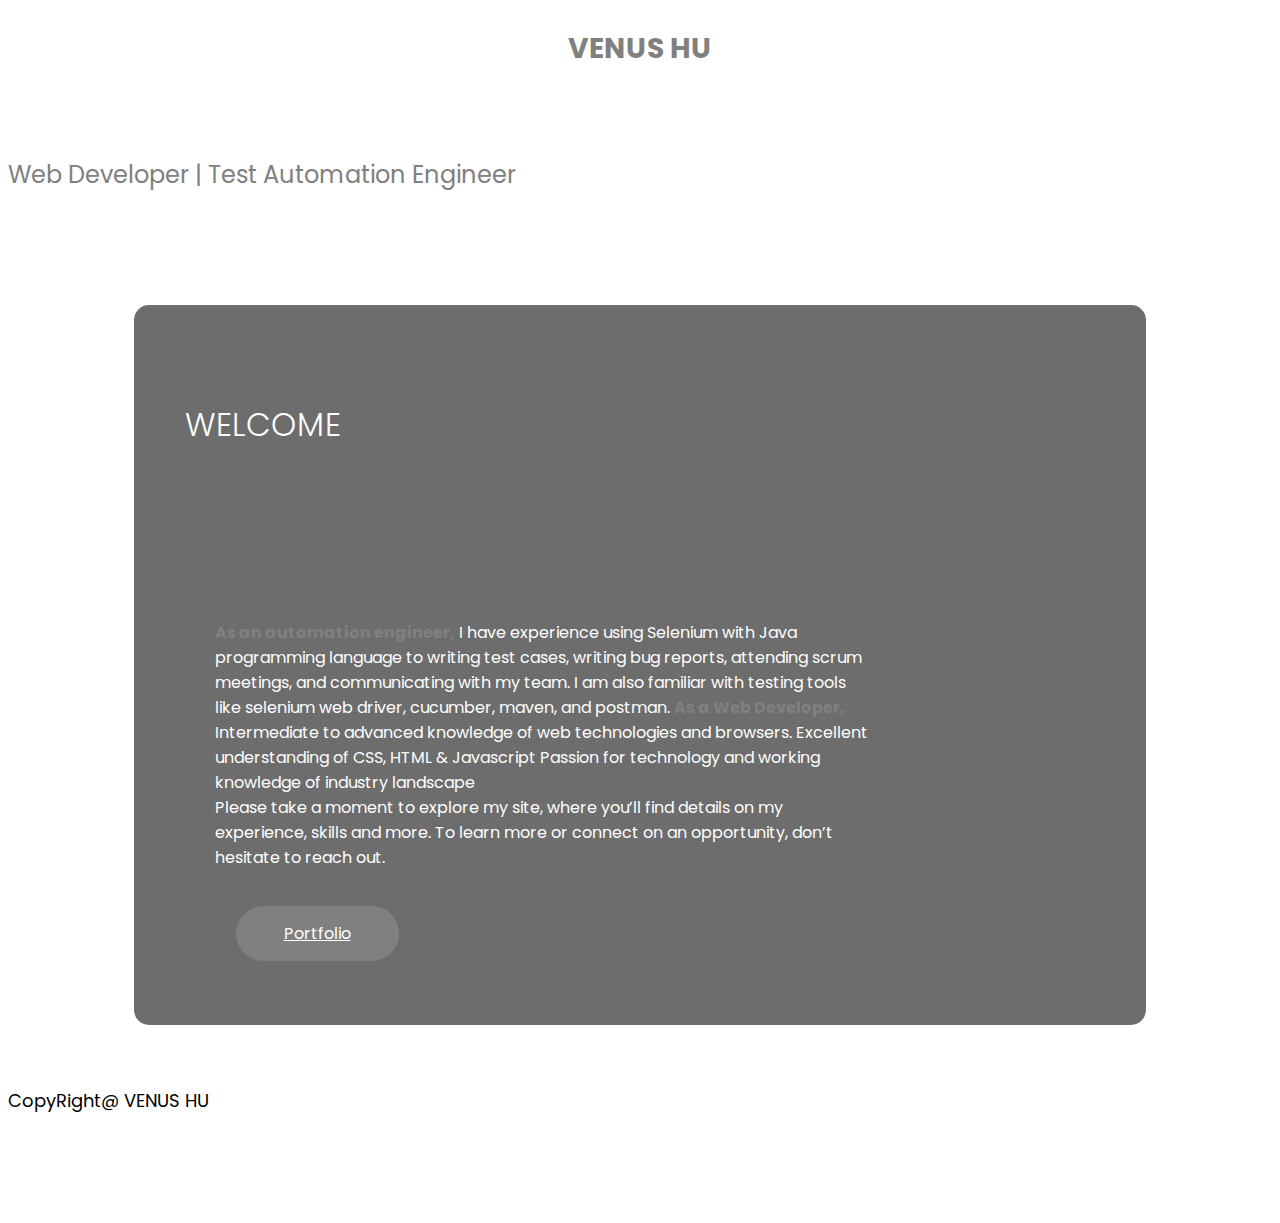
<file: index.html>
<!DOCTYPE html>
<html lang="en">

<head>
    <meta charset="UTF-8">
    <meta name="viewport" content="width=device-width, initial-scale=1.0">
    <meta http-equiv="X-UA-Compatible" content="ie=edge">
    <!-- BOOTSTRAP -->
    <link rel="stylesheet" href="https://stackpath.bootstrapcdn.com/bootstrap/4.1.3/css/bootstrap.min.css"
        integrity="sha384-MCw98/SFnGE8fJT3GXwEOngsV7Zt27NXFoaoApmYm81iuXoPkFOJwJ8ERdknLPMO" crossorigin="anonymous">
    <!-- SPECIAL FONT -->
    <link href="https://fonts.googleapis.com/css?family=Poor+Story|Poppins:100,300" rel="stylesheet">
    <!-- STYLESHEET -->
    <link rel="stylesheet" href="asset/style.css">

    <title>VENUS_PORTFOLIO</title>
</head>

<body>
    <div class="row-md-12 text-center" id="title">

        <h3>VENUS HU</h3>
        <br>
        <p class="tagline"> Web Developer | Test Automation Engineer</p>
    </div>

    <div class="row-md-12 image_bar">

        <div class="text-block opaque">

            <h1 class="jumbotron poppins-w">WELCOME</h1>
            <p class="inner-card-text poppins">

                <br>
                <Strong style="color:grey;">As an automation engineer,</Strong> I have experience using Selenium with
                Java programming
                language to writing
                test cases, writing bug reports, attending scrum meetings, and communicating with my team.
                I am also familiar with testing tools like selenium web driver, cucumber, maven, and postman.
                <Strong style="color:grey;">As a Web Developer,</Strong> Intermediate to advanced knowledge of web
                technologies and browsers.
                Excellent understanding of CSS, HTML & Javascript
                Passion for technology and working knowledge of industry landscape
                <br>

                Please take a moment to explore my site, where you’ll find details on my
                experience, skills and more. To learn more or connect on an opportunity, don’t hesitate to reach
                out.
            </p>
            <a href="portfolio.html" class="margin poppins btn" id="connect-button">Portfolio
            </a>
        </div>
    </div>

    <footer class="text-center margin" id="footer">CopyRight@ VENUS HU</footer>

</body>


</html>
</file>
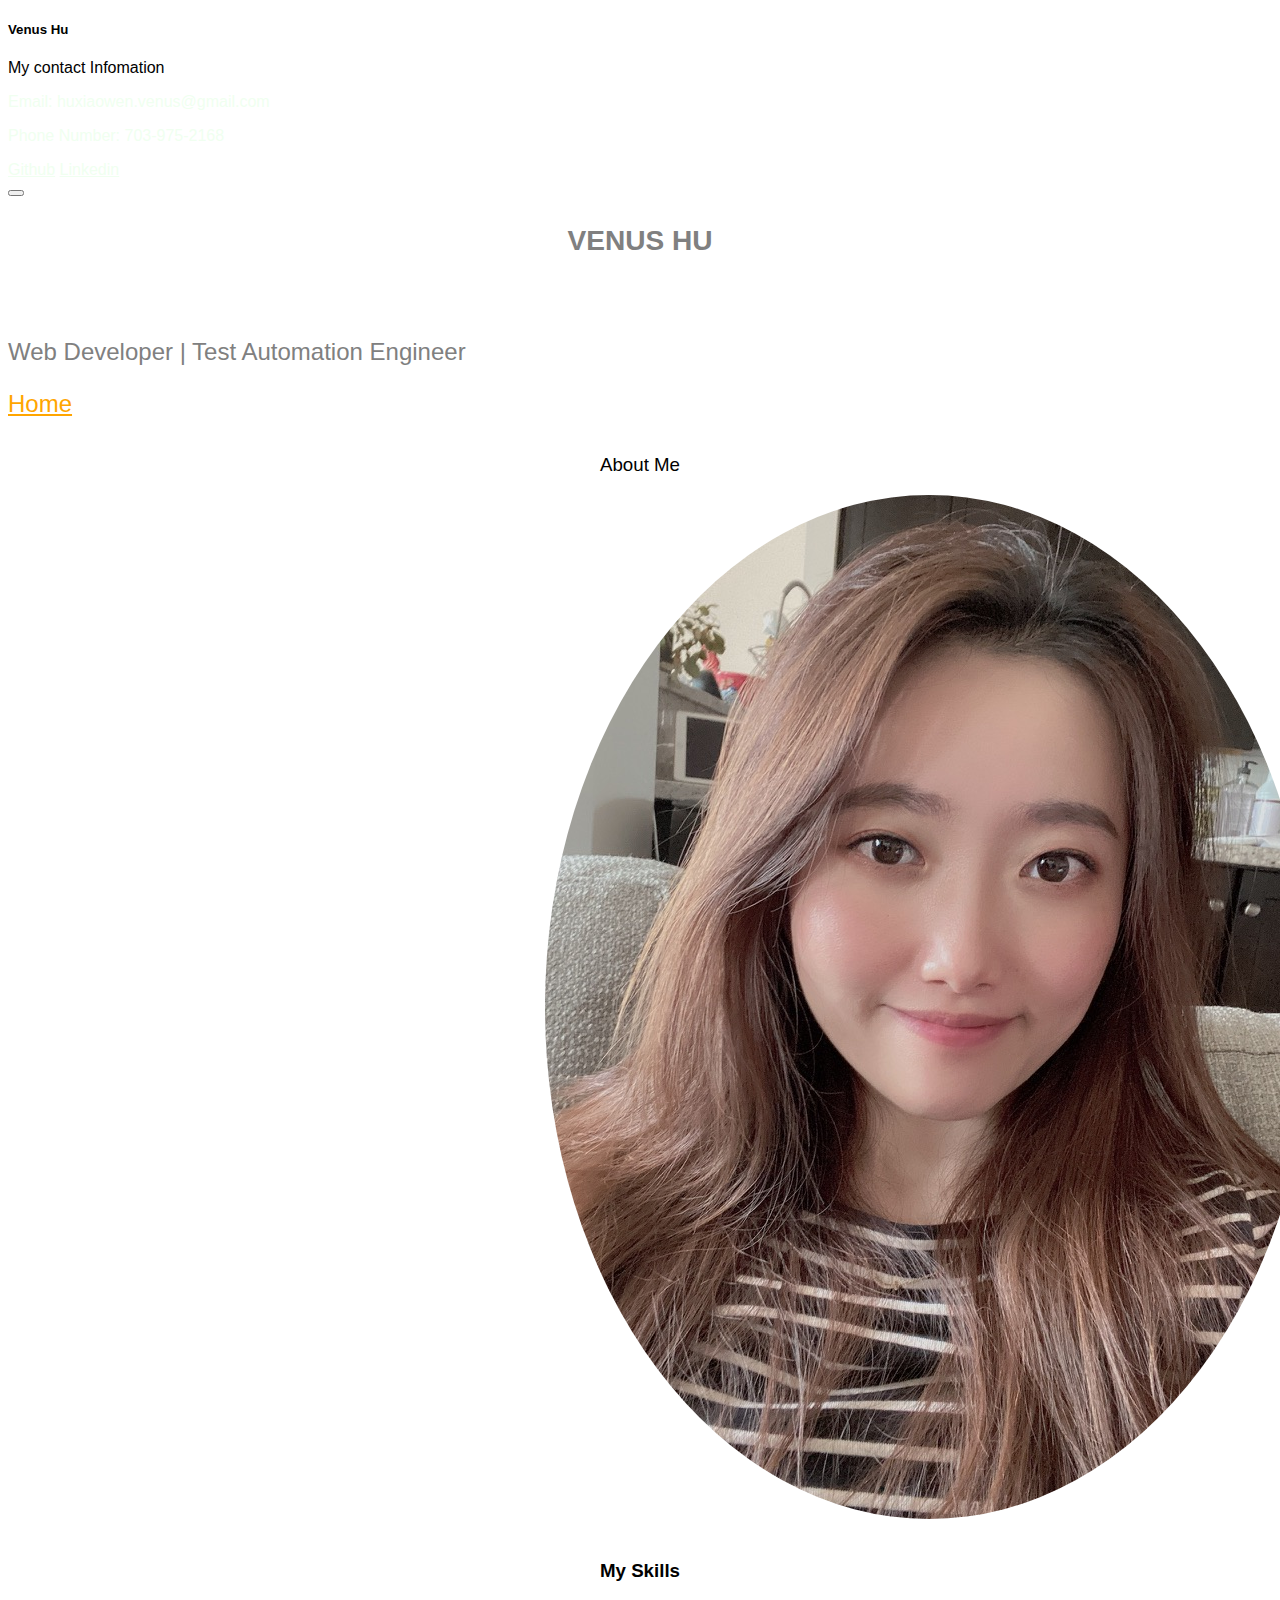
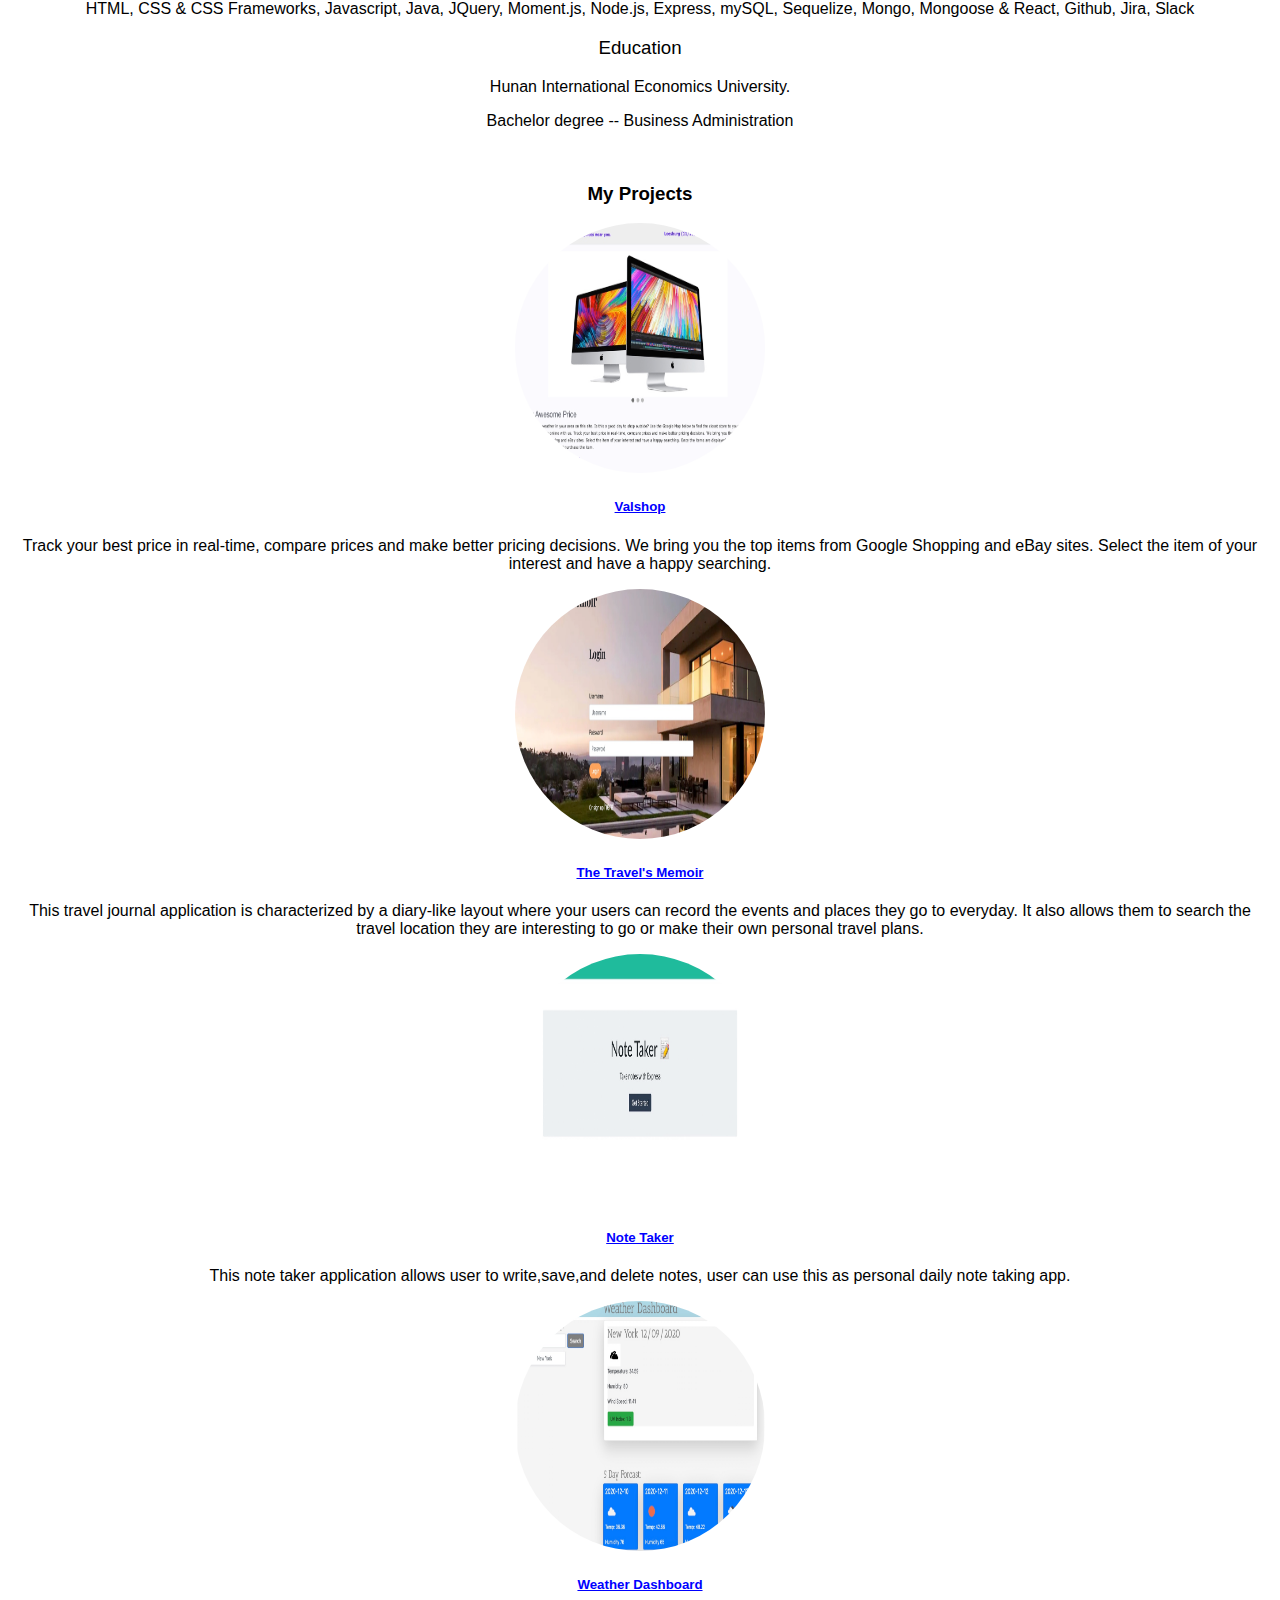
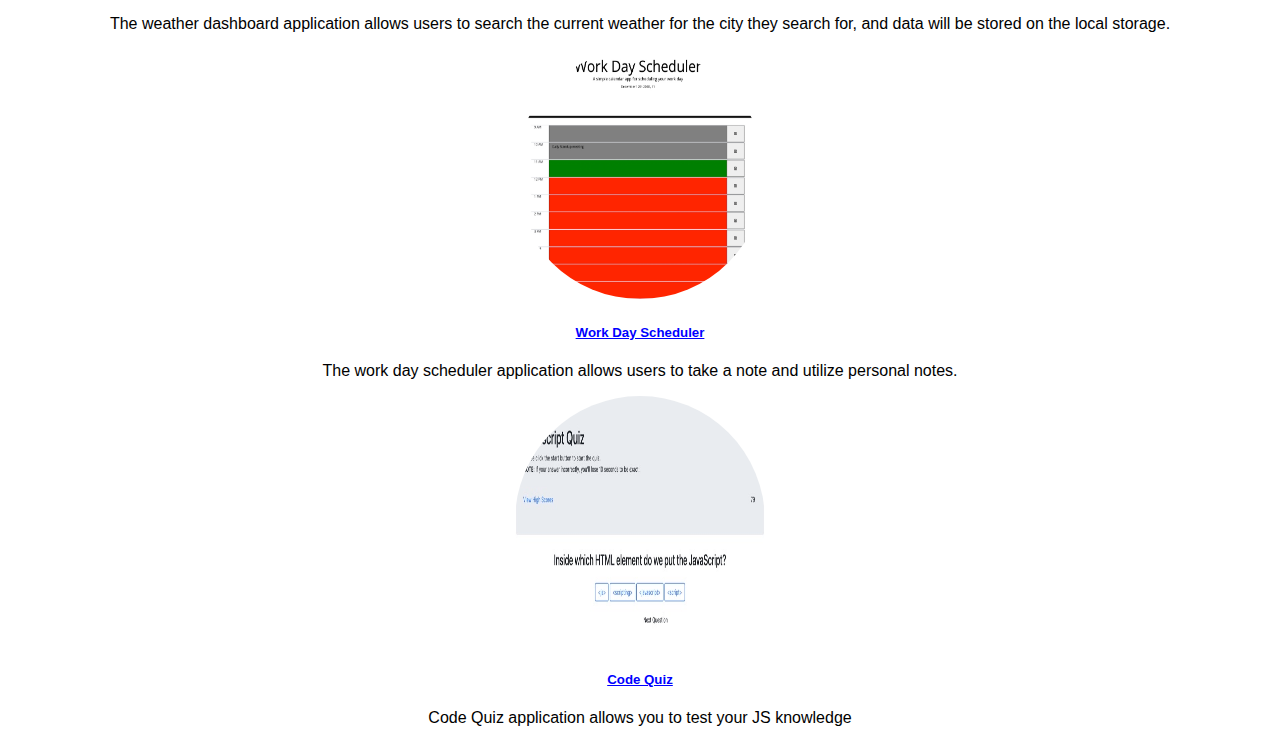
<file: portfolio.html>
<!DOCTYPE html>
<html lang="en">

<head>
    <meta charset="UTF-8">
    <meta name="viewport" content="width=device-width, initial-scale=1.0">
    <link rel="stylesheet" href="https://stackpath.bootstrapcdn.com/bootstrap/4.1.3/css/bootstrap.min.css"
        integrity="sha384-MCw98/SFnGE8fJT3GXwEOngsV7Zt27NXFoaoApmYm81iuXoPkFOJwJ8ERdknLPMO" crossorigin="anonymous">
    <link rel="stylesheet" href="asset/style.css">

    <title>VENUS_PORTFOLIO</title>
</head>

<body>
    <div class="fixed-top">
        <div class="collapse" id="navbarToggleExternalContent">
            <div class="bg-dark p-4">
                <h5 class="text-white h4">Venus Hu</h5>
                <span class="text-muted">My contact Infomation</span>
                <p style="color: honeydew;">Email: huxiaowen.venus@gmail.com</p>
                <p style="color: honeydew;">Phone Number: 703-975-2168</p>
                <a style="color:honeydew;" href="https://github.com/Venus1001/Professional-Materials.git"
                    id="github">Github</a>
                <a style="color:honeydew;" href="https://www.linkedin.com/in/xiaowen-hu-340197197"
                    id="github">Linkedin</a>
            </div>
        </div>
        <nav class="navbar navbar-dark bg-dark">
            <button class="navbar-toggler" type="button" data-toggle="collapse"
                data-target="#navbarToggleExternalContent" aria-controls="navbarToggleExternalContent"
                aria-expanded="false" aria-label="Toggle navigation">
                <span class="navbar-toggler-icon"></span>
            </button>
        </nav>
    </div>
    <div class="row-md-12 text-center" id="title">

        <h3>VENUS HU</h3>
        <br>
        <p id="title" class="tagline"> Web Developer | Test Automation Engineer </p>
        <a id="home" href="index.html">Home</a>
    </div>
    <br>


    <!-- ABOUT ME SECTION -->
    <div class="row-md-12 margin" id="about-me-title">
        <h3 class="poppins-w">About Me</h3>
    </div>
    <!-- USER PIC -->
    <div class="row-md-12 margin thumbnail" id="my-pic">
        <img src="asset/images/my-picture2.jpeg" alt="my picture" class="thumbnail img-fluid">
    </div>

    <!-- ABOUT ME CONTENT -->
    <div class="row-md-12 margin" id="about-me-content">
    </div>

    <br>

    <!-- SKILLS -->
    <div class="row-md-12 text center" id="content">
        <div class="row-md-12 margin" id="skills">
            <h3 class="skills"> My Skills</h3>
            <div class="row-sm-12">
                <div class="col  justify-content-center">
                    <p>HTML, CSS & CSS Frameworks, Javascript, Java, JQuery, Moment.js, Node.js,
                        Express, mySQL, Sequelize, Mongo, Mongoose & React, Github, Jira,
                        Slack</p>

                </div>
            </div>

            <!-- EDUCATION SECTION -->
            <div class="row-md-12 margin" id="education-title">
                <h3 class="poppins-w">Education</h3>
            </div>
            <!-- SCHOOL CONTENT -->
            <div class="row" id="school-input">
                <div class="col d-flex justify-content-center">
                    <p>Hunan International Economics University. </p>

                    <p>Bachelor degree -- Business Administration</p>
                </div>

            </div>
        </div>
    </div>



    <br>

    <h3>My Projects</h3>

    <!-- project -->
    <div class="row noborder justify-content-center" id="projects">
        <div class="col-md-3 text-center">
            <a href="https://github.com/kat3ng/leftorium" target="_blank">
                <img style="width:250px;height:250px" class=" thumbnail card-img-top" src="asset/images/project1.jpeg"
                    alt="leftorium">
            </a>
            <div class="card-body">
                <a href="https://tpenick.github.io/Project_1_Group/" id="project1">
                    <h5 class="card-title">Valshop</h5>
                </a>
                <p>Track your best price in real-time, compare prices and make better pricing decisions.
                    We bring you the top items from Google Shopping and eBay sites.
                    Select the item of your interest and have a happy searching.</p>
            </div>
        </div>
        <div class="col-md-3 text-center"> <a href="https://github.com/kat3ng/liri-node-app" target="_blank">
                <img style="width:250px;height:250px" class="thumbnail card-img-top" src="asset/images/project2.jpeg"
                    alt="liri-bot-app"></a>
            <div class="card-body">
                <a href="https://project-2-vasd.herokuapp.com/members" id="project2">
                    <h5 class="card-title">The Travel's Memoir</h5>
                </a>
                <p>This travel journal application is characterized by a diary-like layout where your users can record
                    the events and places they go to everyday.
                    It also allows them to search the travel location they are interesting to go or make their own
                    personal travel plans. </p>
            </div>
        </div>

        <div class="col-md-3 text-center"> <a href="https://github.com/kat3ng/liri-node-app" target="_blank">
                <img style="width:250px;height:250px" class="thumbnail card-img-top" src="asset/images/note-taker.jpeg"
                    alt="liri-bot-app"></a>
            <div class="card-body">
                <a href="https://project-2-vasd.herokuapp.com/members" id="noteTaker">
                    <h5 class="card-title">Note Taker</h5>
                </a>
                <p>This note taker application allows user to write,save,and delete notes, user can use this as personal
                    daily note taking app.</p>
            </div>
        </div>

        <div class="col-md-3 text-center"> <a href="https://github.com/kat3ng/liri-node-app" target="_blank">
                <img style="width:250px;height:250px" class="thumbnail card-img-top"
                    src="asset/images/weather-board.jpeg" alt="liri-bot-app"></a>
            <div class="card-body">
                <a href="https://project-2-vasd.herokuapp.com/members" id="weatherdashboard">
                    <h5 class="card-title">Weather Dashboard</h5>
                </a>
                <p>The weather dashboard application allows users to search the current weather for the city they search
                    for, and data will be stored on the local storage.</p>
            </div>
        </div>

        <div class="col-md-3 text-center"> <a href="https://github.com/kat3ng/liri-node-app" target="_blank">
                <img style="width:250px;height:250px" class="thumbnail card-img-top"
                    src="asset/images/work-day-scheduler.jpeg" alt="liri-bot-app"></a>
            <div class="card-body">
                <a href="https://venus1001.github.io/Work-Day-Scheduler/" target="_blank" id="WorkDayScheduler">
                    <h5 class="card-title">Work Day Scheduler</h5>
                </a>
                <p>The work day scheduler application allows users to take a note and utilize personal notes.</p>
            </div>
        </div>

        <div class="col-md-3 text-center"> <a href="https://github.com/kat3ng/liri-node-app" target="_blank">
            <img style="width:250px;height:250px" class="thumbnail card-img-top"
                src="asset/images/code-quiz.jpeg" alt="liri-bot-app"></a>
        <div class="card-body">
            <a href="https://venus1001.github.io/Code-Quiz-/" target="_blank" id="CodeQuiz">
                <h5 class="card-title">Code Quiz</h5>
            </a>
            <p>Code Quiz application allows you to test your JS knowledge</p>
        </div>
    </div>
        <script src="https://code.jquery.com/jquery-3.5.1.slim.min.js"
            integrity="sha384-DfXdz2htPH0lsSSs5nCTpuj/zy4C+OGpamoFVy38MVBnE+IbbVYUew+OrCXaRkfj"
            crossorigin="anonymous"></script>
        <script src="https://cdn.jsdelivr.net/npm/bootstrap@4.5.3/dist/js/bootstrap.bundle.min.js"
            integrity="sha384-ho+j7jyWK8fNQe+A12Hb8AhRq26LrZ/JpcUGGOn+Y7RsweNrtN/tE3MoK7ZeZDyx"
            crossorigin="anonymous"></script>
</body>

</html>
</file>
<file: asset/style.css>
.jumbotron {
  padding-top: 3rem;
  padding-bottom: 3rem;
  margin-bottom: 0;
  background-color: #fff;
}
@media (min-width: 768px) {
  .jumbotron {
    padding-top: 6rem;
    padding-bottom: 6rem;
  }
}
 .bd-placeholder-img {
      font-size: 1.125rem;
      text-anchor: middle;
      -webkit-user-select: none;
      -moz-user-select: none;
      -ms-user-select: none;
      user-select: none;
    }

    @media (min-width: 768px) {
      .bd-placeholder-img-lg {
        font-size: 3.5rem;
      }
    }


.jumbotron p:last-child {
  margin-bottom: 0;
}

.jumbotron h1 {
  font-weight: 300;
}

.jumbotron .container {
  max-width: 40rem;
}

footer {
  padding-top: 3rem;
  padding-bottom: 3rem;
}

footer p {
  margin-bottom: .25rem;
}

.image_bar {
  background-image: url("https://miro.medium.com/max/10836/1*5lpiSFo6j5dhrr6Z6RFd8Q.jpeg");
  background-size: cover;
  -ms-background-position-x: center;
  -ms-background-position-y: bottom;
  background-position: center bottom;
  margin-top: 4%;
  width: 100%;
  height: 800px;
  display: inline-block;
}

.jumbotron {
  background: none;
  align-content: center;
  margin: 1% 5%;
}

.text-block {
  margin: 0 auto;
  margin-top: 3%;
  width: 80%;
  height: 90%;
  color: white;
  border-radius: 15px;
}

.poppins {
  font-family: 'Poppins', sans-serif;
}

.poppins-w {
  font-family: 'Poppins', sans-serif;
  font-weight: 300;
}

.opaque {
    background: rgba(153, 158, 153, 0.65);
}

.inner-card-text {
  font-size: 16px;
  margin: 5% 8%;
  width: 65%;
  overflow: scroll;
}

/*  */

body {
  font-family: 'Poppins', sans-serif;
}



#connect-button {
  background-color:grey;
  color: white;
  font-size: 16px;
  align-content: center;
  border: none;
  border-radius: 50px;
  padding: 1rem 3rem;
  margin-left: 10%;
  /* width: 100px; */
}


*/ .container {
  margin: 0 auto;
  padding: 5%;
  width: 100%;
  height: auto;
}


footer {
  font-size: 18px;
  height: 80px;
  padding-top: 20px;
}

.inner-card-text {
  font-size: 16px;
  margin: 5% 8%;
  width: 65%;
  overflow: scroll;
}



.input-container {
  margin-left: 10%;
  border-radius: 5px;
  background-color: #f2f2f2;
  max-width: 980px;
}

input[type=text], select, textarea {
  width: 100%;
  padding: 12px;
  border-radius: 4px;
  box-sizing: border-box;
  margin-top: 6px;
  resize: vertical;
}

.jumbotron {
  background: none;
  align-content: center;
  /* font-size: 65px; */
  margin: 1% 5%;
  /* font-family: 'Poppins', sans-serif; */
}

#letsconnect {
  background: transparent;
}

.margin {
  margin: 0 auto;
}

#my-experience {
  margin: 8%;
}

.nav-link {
  font-size: 18px;
  color: goldenrod;
  margin: 4%;
}

.opaque {
  background: rgba(29, 31, 29, 0.65);
}

.poppins {
  font-family: 'Poppins', sans-serif;
}

.poppins-w {
  font-family: 'Poppins', sans-serif;
  font-weight: 300;
}

*/ #sweet-pic {
  max-width: 50%;
}

.text-block {
  margin: 0 auto;
  margin-top: 3%;
  width: 80%;
  height: 90%;
  color: white;
  border-radius: 15px;
  /* overflow: scroll; */
}


#tagline {
  color:grey;
  font-size: 24px;
}

.thumbnail {
  border-radius: 50%;
}

.wht-fnt {
  color: white;
}

/* My image */
#my-pic{
  max-width: 15%;
}

#about-me-title{
  text-align: center;
}

#content{
  text-align: center;
}

#education-title{
  text-align: center;
}

#school-input{
  text-align: center;
}

#projects{
  text-align: center;
}

h3{
  text-align: center;
}

#home{
  color:orange;
}

#title {
  color:grey;
  font-size: 24px;
}

#project1{
  color:blue;
}

#project2{
  color:blue;
}

#noteTaker{
  color:blue;
}

#weatherdashboard{
  color:blue;
}

#WorkDayScheduler{
  color:blue;
}
#CodeQuiz{
  color:blue;
}
</file>
